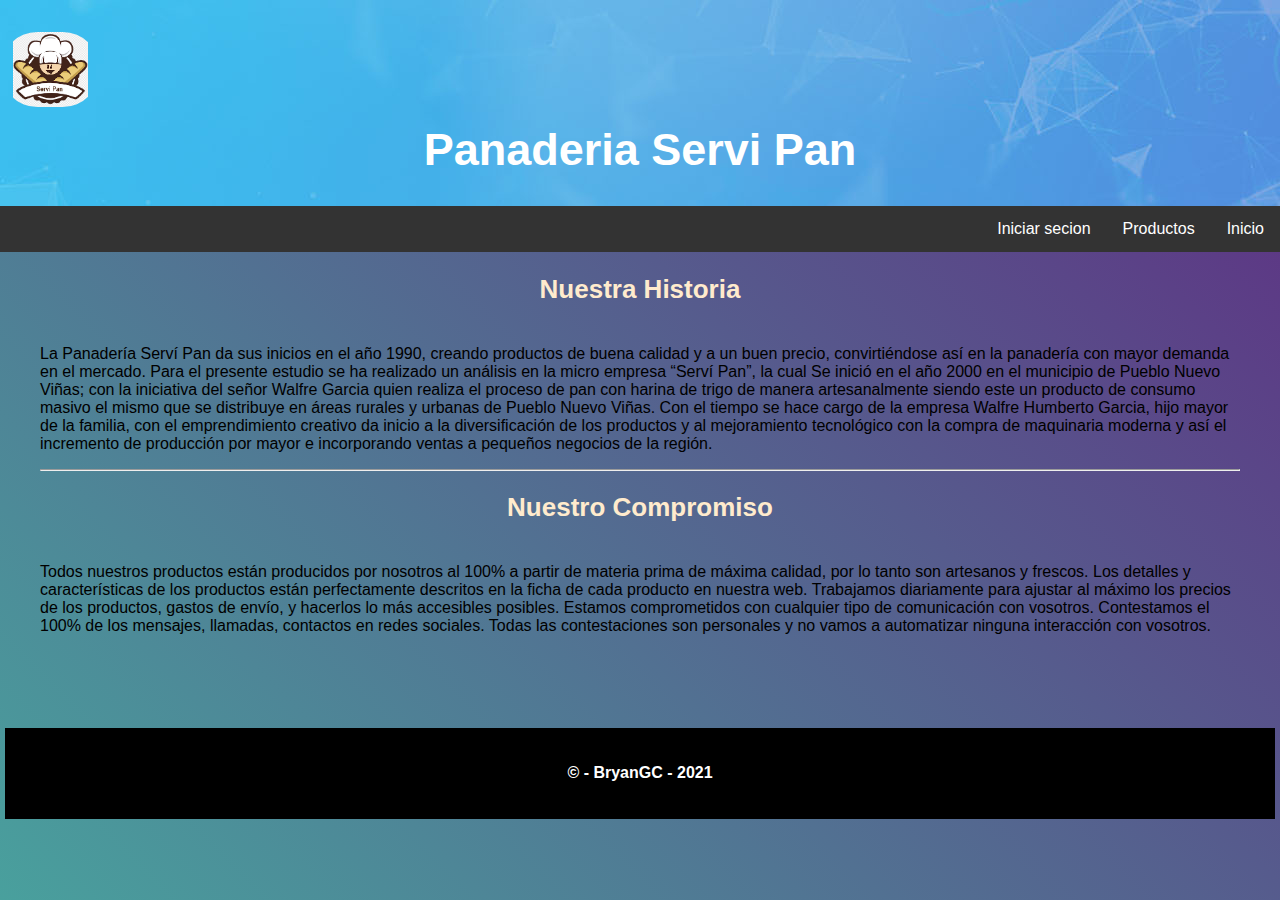
<file: index.html>
<!DOCTYPE html>
<html lang="en">
<head>
    <meta charset="UTF-8">
    <meta http-equiv="X-UA-Compatible" content="IE=edge">
    <meta name="viewport" content="width=device-width, initial-scale=1.0">
    <title>Pagina principal</title>

    <link href="https://cdn.jsdelivr.net/npm/bootstrap@5.1.0/dist/css/bootstrap.min.css" rel="stylesheet" integrity="sha384-KyZXEAg3QhqLMpG8r+8fhAXLRk2vvoC2f3B09zVXn8CA5QIVfZOJ3BCsw2P0p/We" crossorigin="anonymous">
    <script src="https://cdn.jsdelivr.net/npm/bootstrap@5.1.0/dist/js/bootstrap.bundle.min.js" integrity="sha384-U1DAWAznBHeqEIlVSCgzq+c9gqGAJn5c/t99JyeKa9xxaYpSvHU5awsuZVVFIhvj" crossorigin="anonymous"></script>
 
    <link rel="icon" type="image/png" href="../segundo parcial/imagenes/logopan.png">
    <link rel="stylesheet" href="css/style.css">
</head>
<body>
    <section class="center_header">
        <header class="header">
            <a href="/" class="header__logos"></a>
        </header>
            <div class="container">
                  <h1 class="title2">Panaderia Servi Pan</h1>
            </div>
    </section>

    <div class="menu">
        <ul>
            <li><a href="index.html">Inicio</a></li>
          <li><a href="pages/Product.html">Productos</a></li>
          <li><a href="pages/login.html">Iniciar secion</a></li>
        </ul>
    </div>
    
    <main class="main_cls">
        <section class="section_cls">
            <article class="article1"> 
                <h2 class="title">Nuestra Historia</h2>
                <p>
                    La Panadería Serví Pan da sus inicios en el año 1990, creando productos de buena calidad y a un buen precio, convirtiéndose así en la panadería con mayor demanda en el mercado.
                    Para el presente estudio se ha realizado un análisis en la micro empresa “Serví Pan”, la cual Se inició en el año 2000 en el municipio de Pueblo Nuevo Viñas; con la iniciativa del señor Walfre Garcia quien realiza el proceso de pan con harina de trigo de manera artesanalmente siendo este un producto de consumo masivo el mismo que se distribuye en áreas rurales y urbanas de Pueblo Nuevo Viñas.
                    Con el tiempo se hace cargo de la empresa Walfre Humberto Garcia, hijo mayor de la familia, con el emprendimiento creativo da inicio a la diversificación de los productos y al mejoramiento tecnológico con la compra de maquinaria moderna y así el incremento de producción por mayor e incorporando ventas a pequeños negocios de la región.                   
               </p>
            </article>

            <hr>

            <article class="artticle2">
                    <h2 class="title">Nuestro Compromiso</h2>
                    <p>
                        Todos nuestros productos están producidos por nosotros al 100% a partir de materia prima de máxima calidad, por lo tanto son artesanos y frescos.
                        Los detalles y características de los productos están perfectamente descritos en la ficha de cada producto en nuestra web.
                        Trabajamos diariamente para ajustar al máximo los precios de los productos, gastos de envío, y hacerlos lo más accesibles posibles.
                        Estamos comprometidos con cualquier tipo de comunicación con vosotros. Contestamos el 100% de los mensajes, llamadas, contactos en redes sociales. 
                        Todas las contestaciones son personales y no vamos a automatizar ninguna interacción con vosotros.
                    </p>
            </article>
        </section>    
    </main>


    <br>
    <br>
    <br>
    <br>
   
    <footer class="grid_footer">
        <h4> &copy; - BryanGC - 2021</h4>
    </footer>
</body>
</html>
</file>
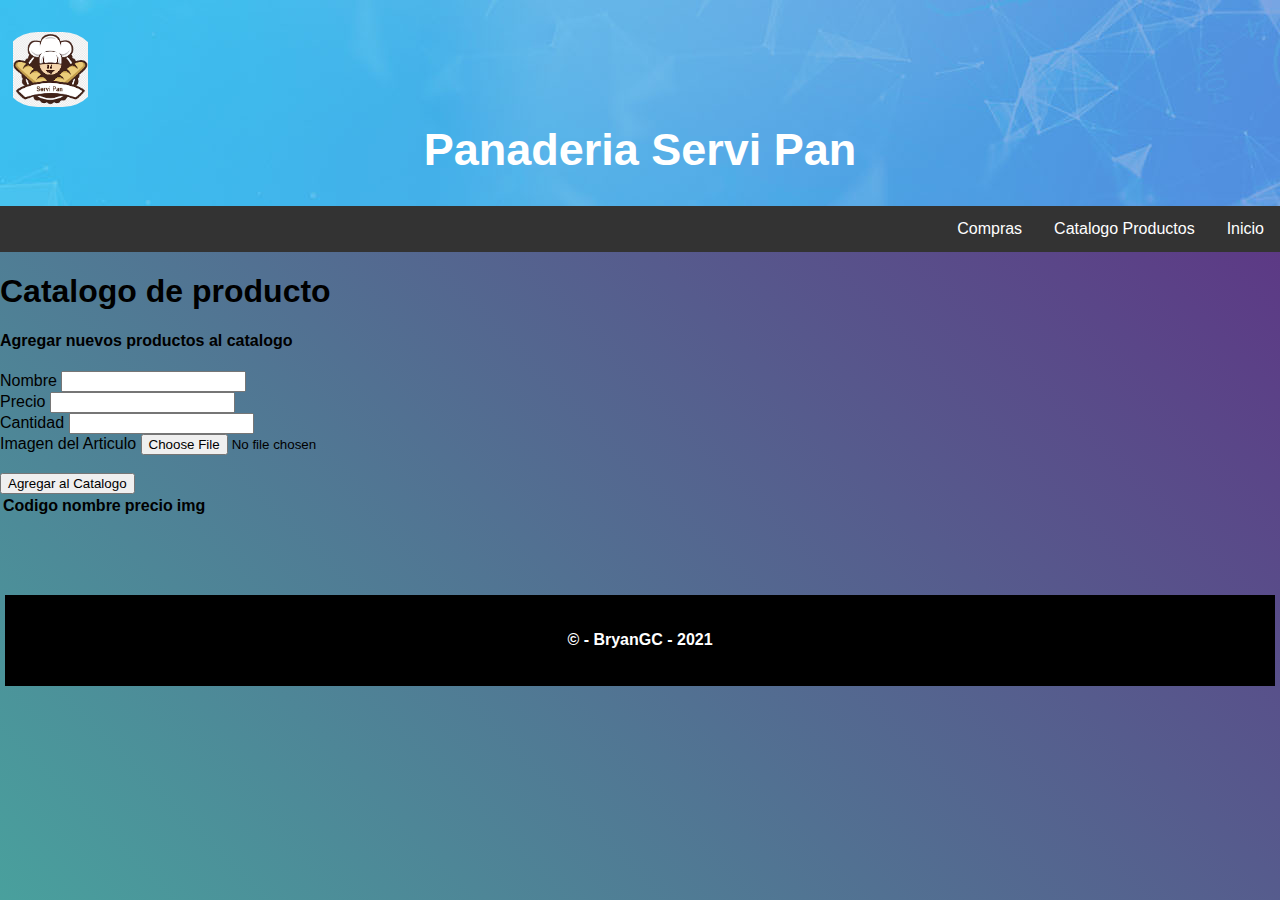
<file: pages/catalogo.html>
<!DOCTYPE html>
<html lang="en">
<head>
    <meta charset="UTF-8">
    <meta http-equiv="X-UA-Compatible" content="IE=edge">
    <meta name="viewport" content="width=device-width, initial-scale=1.0">
    <title>Productos</title>

    <link href="https://cdn.jsdelivr.net/npm/bootstrap@5.1.0/dist/css/bootstrap.min.css" rel="stylesheet" integrity="sha384-KyZXEAg3QhqLMpG8r+8fhAXLRk2vvoC2f3B09zVXn8CA5QIVfZOJ3BCsw2P0p/We" crossorigin="anonymous">
    <script src="https://cdn.jsdelivr.net/npm/bootstrap@5.1.0/dist/js/bootstrap.bundle.min.js" integrity="sha384-U1DAWAznBHeqEIlVSCgzq+c9gqGAJn5c/t99JyeKa9xxaYpSvHU5awsuZVVFIhvj" crossorigin="anonymous"></script>
    <script src="../js/script.js"></script>
    <link rel="icon" type="image/png" href="../imagenes/logopan.png">
    <link rel="stylesheet" href="../css/style.css">
</head>
<body>
    <section class="center_header">
        <header class="header">
            <a href="/" class="header__logos"></a>
        </header>
            <div class="container">
                  <h2 class="title2">Panaderia Servi Pan</h2>
            </div>
    </section>

    <div class="menu">
        <ul>
          <li><a href="Principal.html">Inicio</a></li>
          <li><a href="catalogo.html">Catalogo Productos</a></li>
          <li><a href="compra.html">Compras</a></li>
        </ul>
    </div>
    <div class="container">
        <div>
        <h1>Catalogo de producto</h1>
        <h4>Agregar nuevos productos al catalogo</h4>
        </div>
     
            <div class="row">
                <input type="hidden" id="id" class="form-control">
                  <div class="col-md-8">
                    <label>Nombre</label>
                    <input type="text" id="nombre" class="form-control">
                  </div>
                  <div class="col-md-4">
                    <label>Precio</label>
                    <input type="number" id="precio" class="form-control">
                  </div>
                  <div class="col-md-4">
                    <label>Cantidad </label>
                    <input type="number" id="cantidad" class="form-control">
                  </div>
                  <div class="col-md-4">
                    <label>Imagen del Articulo</label>
                    <input type="file" id="file" class="form-control" accept="image/png, image/jpeg">
                    
                  </div>
                  <div class="col-md-4">
                    <label><br/></label>
                    <button class="btn  btn-info btn-block" onclick="agregarProducto()">Agregar al Catalogo</button>
                  </div>
              </div>

                <table class="table table-striped table-bordered">

                    <thead>
                        <tr>
                            <th>Codigo</th>
                            <th>nombre</th>
                            <th>precio</th>
                            <th>img</th>
                        </tr>
                    </thead>

                    <tbody id="list-productos">

                    </tbody>
                </table>

      

       </div>

    <br>
    <br>
    <br>
    <br>
   
    <script src="../js/jquery-3.4.1.min.js"></script>
    <script src="../js/bootstrap.min.js"></script>
    <script src="../js/sweetalert2.min.js"></script>
    <script src="../js/productoadmin.js"></script>
    <footer class="grid_footer">
        <h4> &copy; - BryanGC - 2021</h4>
    </footer>
</body>
</html>
</file>
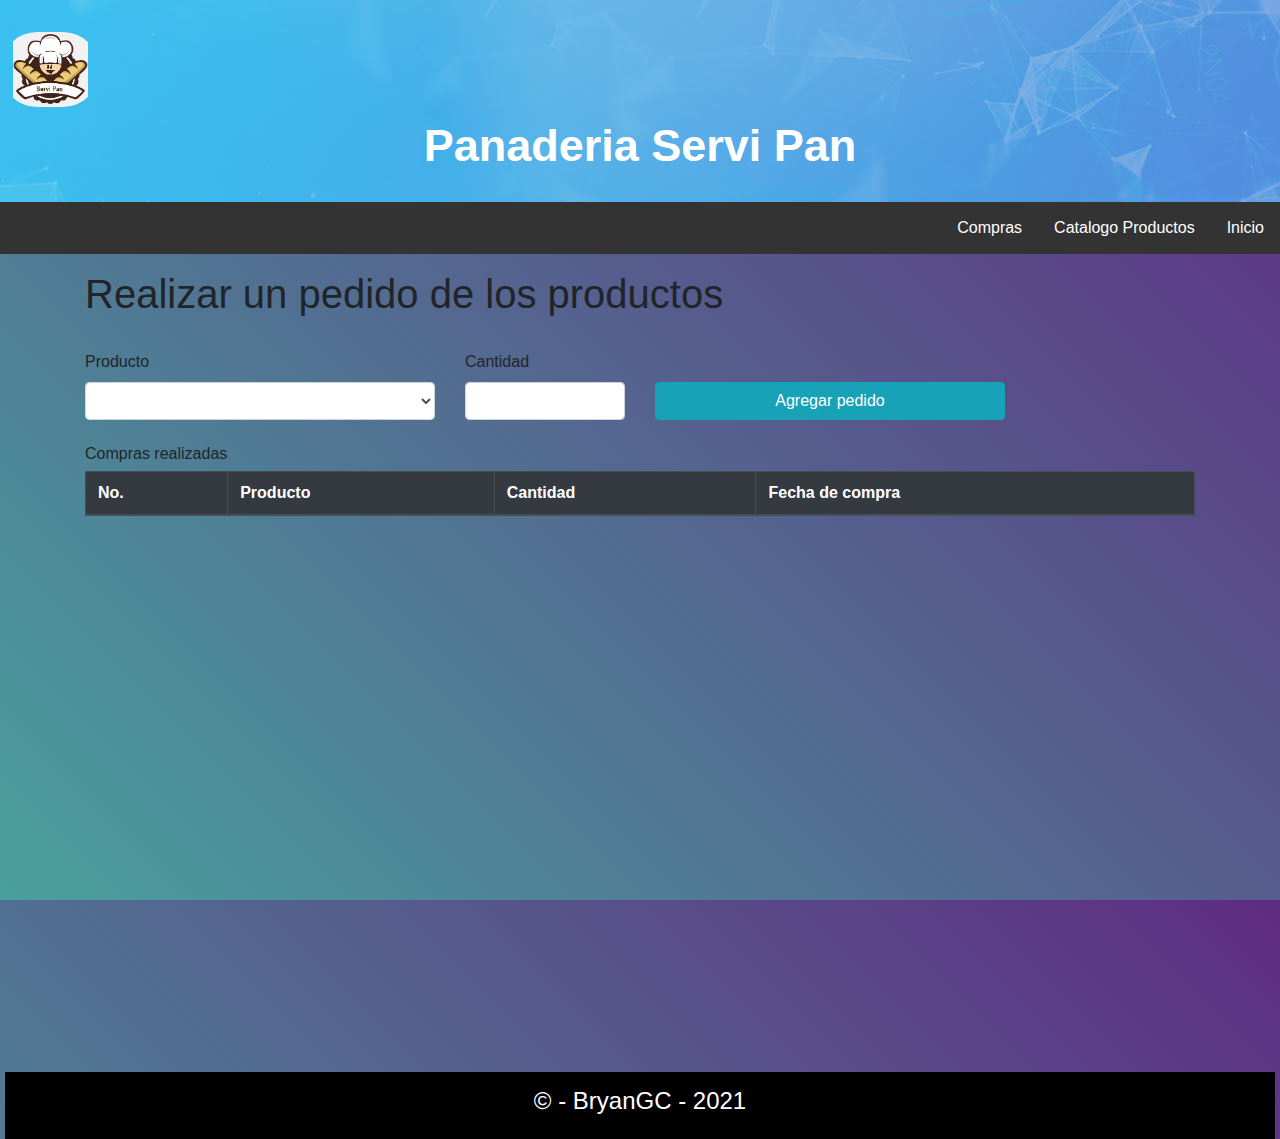
<file: pages/compra.html>
<head>
    <meta charset="UTF-8">
    <meta http-equiv="X-UA-Compatible" content="IE=edge">
    <meta name="viewport" content="width=device-width, initial-scale=1.0">
    <title>Productos</title>

    <link href="https://cdn.jsdelivr.net/npm/bootstrap@5.1.0/dist/css/bootstrap.min.css" rel="stylesheet" integrity="sha384-KyZXEAg3QhqLMpG8r+8fhAXLRk2vvoC2f3B09zVXn8CA5QIVfZOJ3BCsw2P0p/We" crossorigin="anonymous">
    <script src="https://cdn.jsdelivr.net/npm/bootstrap@5.1.0/dist/js/bootstrap.bundle.min.js" integrity="sha384-U1DAWAznBHeqEIlVSCgzq+c9gqGAJn5c/t99JyeKa9xxaYpSvHU5awsuZVVFIhvj" crossorigin="anonymous"></script>
    <link rel="icon" type="image/png" href="../imagenes/logopan.png">
    <link rel="stylesheet" href="../css/style.css">
    <link rel="stylesheet" href="../css/bootstrap.min.css">
    <link rel="stylesheet" href="../css/estilo.css">
    <script src="../js/script.js"></script>
    <script src="../js/popper.min.js"></script>
    <link rel="stylesheet" href="../css/sweetalert2.min.css">
</head>
<body>
    <section class="center_header">
        <header class="header">
            <a href="/" class="header__logos"></a>
        </header>
            <div class="container">
                  <h2 class="title2">Panaderia Servi Pan</h2>
            </div>
    </section>

    <div class="menu">
        <ul>
          <li><a href="Principal.html">Inicio</a></li>
          <li><a href="catalogo.html">Catalogo Productos</a></li>
          <li><a href="compra.html">Compras</a></li>
        </ul>
    </div>
  
    <main>
        <div class="container">
            <div>
                <h1>Realizar un pedido de los productos</h1>
                <br/>
            </div>
            <div class="row">
              <input type="hidden" id="id" class="form-control">
                <div class="col-md-4">
                  <label>Producto</label>
                  <select class="form-control" id="opc-productos">
                    <option>Seleccione un producto</option>
                  </select>
                </div>
                <div class="col-md-2">
                  <label>Cantidad</label>
                  <input type="number" id="cantidad" class="form-control">
                </div>
                <div class="col-md-4">
                  <label><br/></label>
                  <button class="btn  btn-info btn-block" onclick="comprar()">Agregar pedido</button>
                </div>
            </div>
            <div class="row">
              <div class="col-md-12">
                <br/>
                <h6 class="normal-text">Compras realizadas</h4>
              </div>
              <div class="col-md-12" style="height: 500px;">
                <table class="table table-bordered">
                  <thead class="thead-dark">
                    <tr>
                        <th>No.</th>
                        <th>Producto</th>
                        <th>Cantidad</th>
                        <th>Fecha de compra</th>
                    </tr>
                  </thead>
                  <tbody id="list-compras">

                  </tbody>
                </table>
              </div>
            </div>
        </div>
    </main>

    <script src="../js/jquery-3.4.1.min.js"></script>
    <script src="../js/bootstrap.min.js"></script>
    <script src="../js/sweetalert2.min.js"></script>
    <script src="../js/compras.js"></script>

    <br>
    <br>
    <br>
    <br>
   
    <footer class="grid_footer">
        <h4> &copy; - BryanGC - 2021</h4>
    </footer>
</body>
</html>
</file>
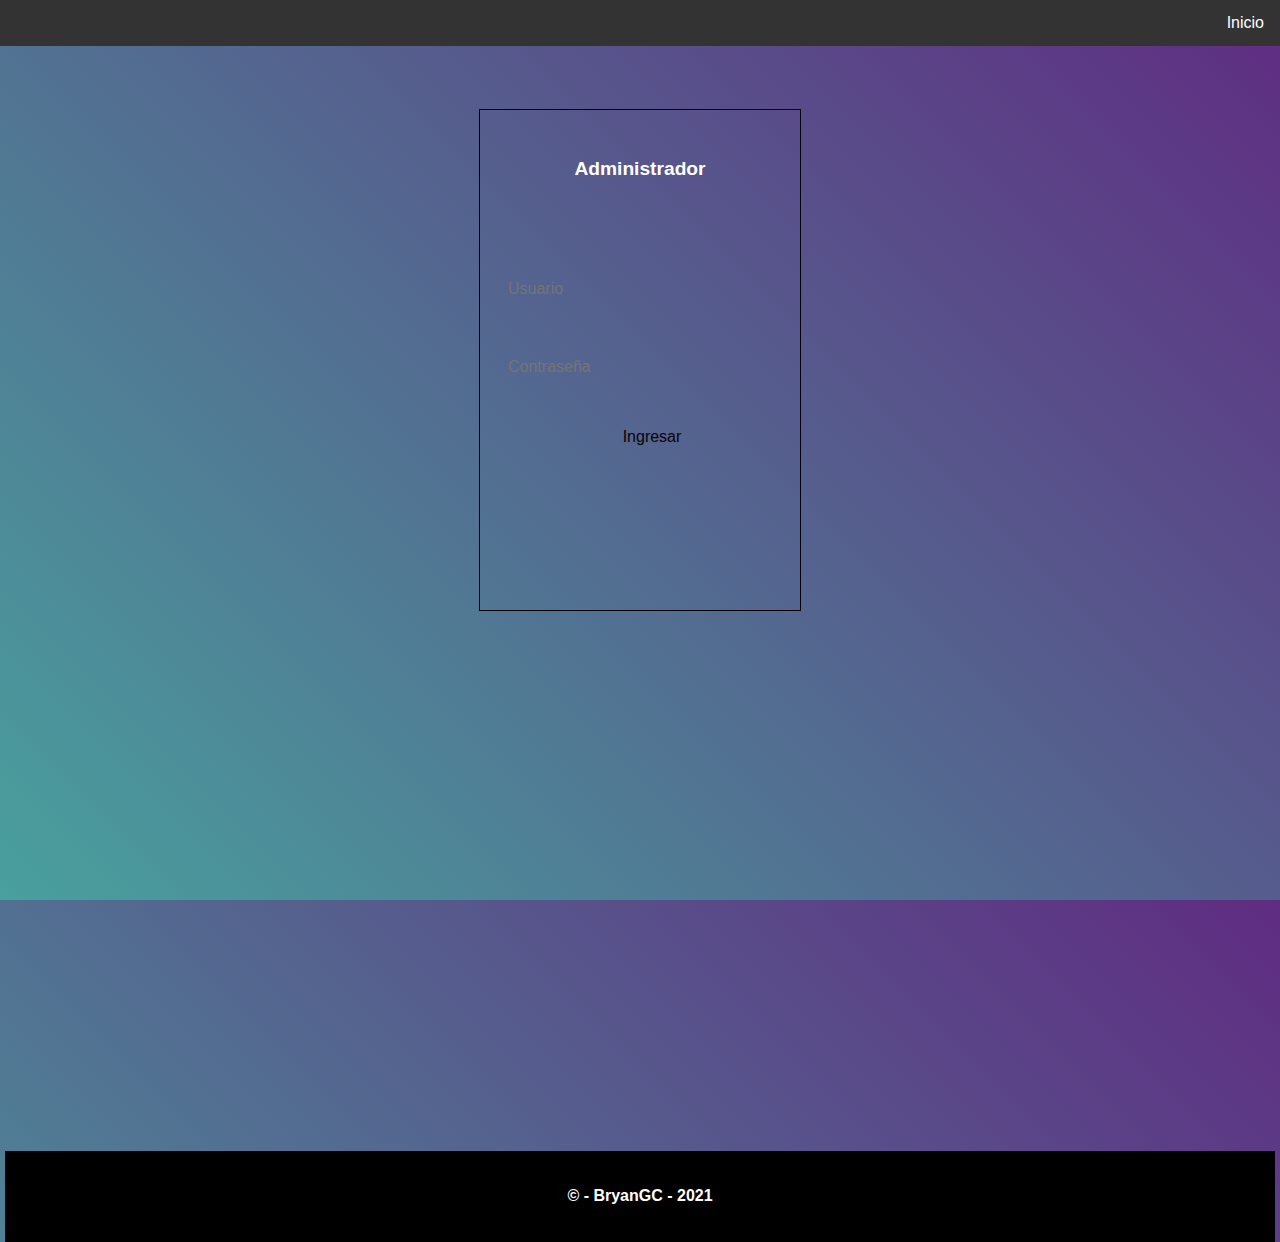
<file: pages/login.html>
<!DOCTYPE html>
<html lang="en">
<head>
    <meta charset="UTF-8">
    <meta http-equiv="X-UA-Compatible" content="IE=edge">
    <meta name="viewport" content="width=device-width, initial-scale=1.0">
    <title>Pagina principal</title>

 
    <link rel="icon" type="image/png" href="../css/style.css">
    <link rel="stylesheet" href="..//css/style.css">
</head>
<body>


    <div class="menu">
        <ul>
          <li><a href="../index.html">Inicio</a></li>
    </div>
    
    <div class="login__container">
        <div class="login">
          <div class="login__content">
            <h2 class="login__title">Administrador</h2>
            <form action="" class="login__form">
              <div class="form-group">
                <input type="text" name="" id="user" placeholder="Usuario" class="form-group__input">
                <label for="user" class="form-group__label">User</label>
              </div>
              <div class="form-group">
                <input type="password" name="" id="password" placeholder="Contraseña" class="form-group__input">
                <label for="password" class="form-group__label">Password</label>
              </div>
              <div class="actions">
                <a onclick="loguear()" class="btn-login">Ingresar</a>
              </div>
            </form>
          </div>
        </div>
      </div>


    <br>
    <br>
    <br>
    <br>
   
    <footer class="grid_footer">
        <h4> &copy; - BryanGC - 2021</h4>
    </footer>
    
  <script src="../js/login.js"></script>
</body>
</html>
</file>
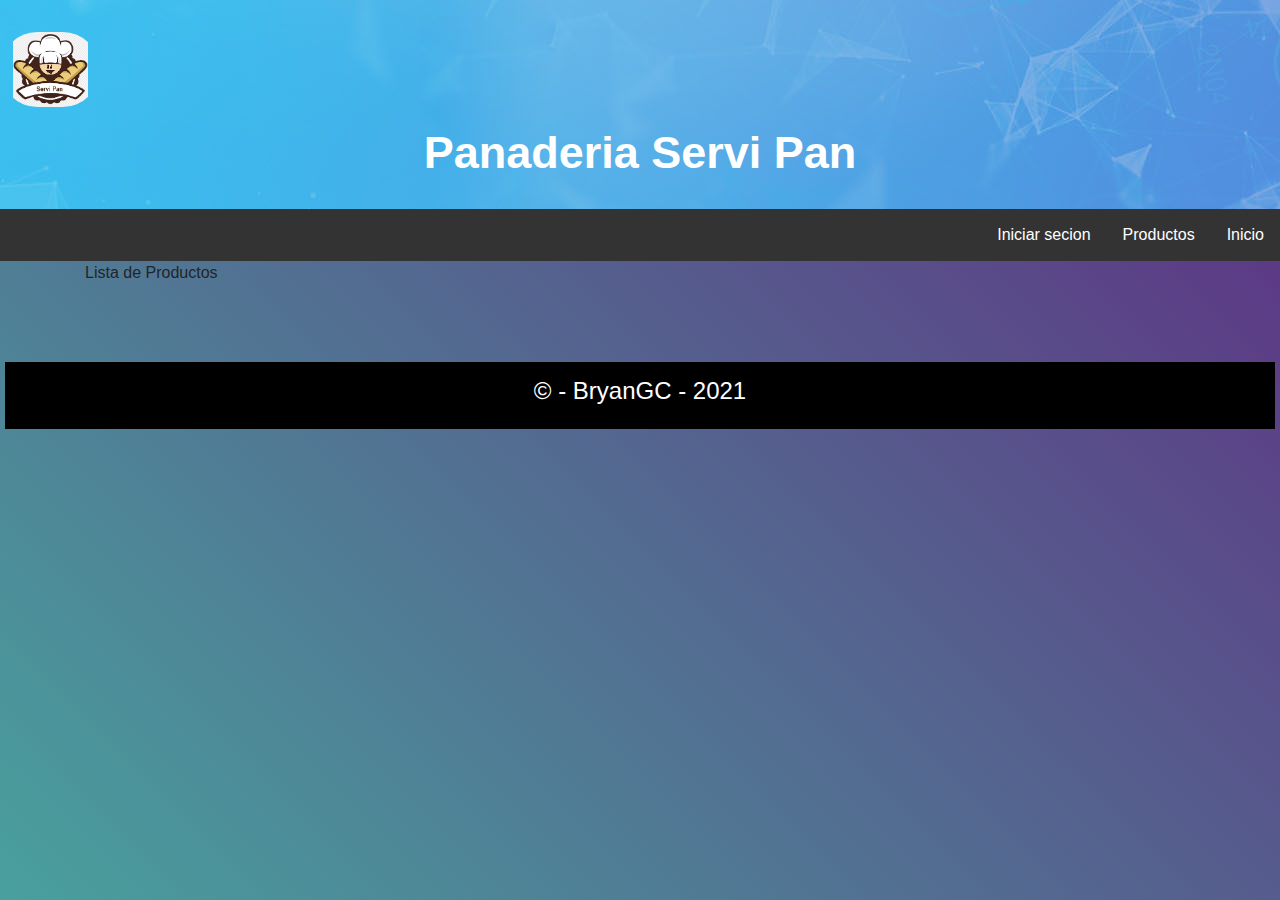
<file: pages/Product.html>
<!DOCTYPE html>
<html lang="en">
<head>
    <meta charset="UTF-8">
    <meta http-equiv="X-UA-Compatible" content="IE=edge">
    <meta name="viewport" content="width=device-width, initial-scale=1.0">
    <title>Productos</title>

    <link href="https://cdn.jsdelivr.net/npm/bootstrap@5.1.0/dist/css/bootstrap.min.css" rel="stylesheet" integrity="sha384-KyZXEAg3QhqLMpG8r+8fhAXLRk2vvoC2f3B09zVXn8CA5QIVfZOJ3BCsw2P0p/We" crossorigin="anonymous">
    <script src="https://cdn.jsdelivr.net/npm/bootstrap@5.1.0/dist/js/bootstrap.bundle.min.js" integrity="sha384-U1DAWAznBHeqEIlVSCgzq+c9gqGAJn5c/t99JyeKa9xxaYpSvHU5awsuZVVFIhvj" crossorigin="anonymous"></script>
    <link rel="icon" type="image/png" href="../imagenes/logopan.png">
    <script src="/js/script.js"></script>
   

    <link rel="stylesheet" href="../css/bootstrap.min.css">
    <script src="../js/popper.min.js"></script>
    <link rel="stylesheet" href="https://use.fontawesome.com/releases/v5.6.3/css/all.css" integrity="sha384-UHRtZLI+pbxtHCWp1t77Bi1L4ZtiqrqD80Kn4Z8NTSRyMA2Fd33n5dQ8lWUE00s/" crossorigin="anonymous">
    
    <link rel="stylesheet" href="../css/sweetalert2.min.css">
    <link rel="stylesheet" href="../css/style.css">
</head>
<body>
    <section class="center_header">
        <header class="header">
            <a href="/" class="header__logos"></a>
        </header>
            <div class="container">
                  <h1 class="title2">Panaderia Servi Pan</h1>
            </div>
    </section>
    <div class="menu">
        <ul class="menu1">
            <li><a href="../index.html">Inicio</a></li>
          <li><a href="Product.html">Productos</a></li>
          <li><a href="login.html">Iniciar secion</a></li>
        </ul>
    </div>

    <main>
        <main>
            <div class="container">
                <div>
                    <h1">Lista de Productos</h1>
                    <br/>
                </div>
                <div class="row" id="list-productos">
                    
                </div>
            </div>
        </main>
    
    </main>
    
    
    <br>
    <br>
    <br>
    <footer class="footer">
        <div class="u-wrapper">
         <footer class="grid_footer">
        <h4> &copy; - BryanGC - 2021</h4>
         </footer>
        </div>
    </footer>
    <script src="../js/jquery-3.4.1.min.js"></script>
    <script src="../js/bootstrap.min.js"></script>
    <script src="../js/sweetalert2.min.js"></script>
    <script src="../js/productosclientes.js"></script>
</body>
</html>
</file>
<file: css/style.css>
html,
body {
	height: 100%;
}

body {
	margin: 0;
	background: linear-gradient(45deg, #49a09d, #5f2c82);
	font-family: sans-serif;
	font-weight: 100;
}


  /* --- Login estilo --- */
  .login__container {
    display: grid;
    justify-content: center;
    grid-template-columns: minmax(auto, 320px);
    padding: 64px 16px;
    min-height: calc(100vh - 60px);
    height: 100%;
    background: var(--ColorBlackPrincipal);
  }
  .login {
    max-height: 500px;
    width: 100%;
    background: transparent;
    box-shadow: 0 0 0 1px rgb(0, 1, 7);
  }
  .login__content {
    height: 100%;
    padding: 32px 16px;
  }
  .login__title {
    font-family: var(--Fuente2);
    text-align: center;
    font-size: 1.2em;
    color: white;
    margin-bottom: 80px;
  }
  .form-group {
    position: relative;
    margin-bottom: 20px;
  }
  .form-group__input {
    display: block;
    width: 100%;
    padding: 20px 12px;
    font-size: 1rem;
    line-height: 1;
    transition: 0.2s border-color;
    background-clip: padding-box;
    border: 0;
    outline: none;
    border: 1px solid var(--ColorGray);
    border-radius: .25rem;
    font-family: var(--Fuente1);
    color: rgb(10, 2, 2);
    background-color: var(--ColorBlackSecundary);
  }
  .form-group__input:focus, .form-group__input:not(:placeholder-shown), .form-group__input:-webkit-autofill {
    padding-top: 1.62rem;
    padding-bottom: 0.87rem;
    border: 1px solid rgb(15, 7, 7);
  }
  .form-group__input:focus::placeholder, .form-group__input:not(:placeholder-shown)::placeholder, .form-group__input:-webkit-autofill::placeholder {
    color: transparent;
  }
  .form-group__input:focus + label, .form-group__input:not(:placeholder-shown) + label, .form-group__input:-webkit-autofill + label {
    opacity: 1;
  }
  .form-group__label {
    position: absolute;
    top: 0.25rem;
    left: 0.75rem;
    z-index: 1;
    cursor: text;
    pointer-events: none;
    color: rgb(12, 4, 4);
    font-size: 12px;
    transition: all 0.1s ease-in-out;
    opacity: 0;
  }
  .form-group__labelCheck {
    font-size: 14px;
    color: rgb(15, 10, 10);
  }
  .actions .btn-login{
    display: block;
    width: 100%;
    background: var(--ColorRed);
    padding: 12px;
    margin-bottom: 20px;
    border-radius: .25rem;
  }
  .actions a {
    color: rgb(10, 3, 3);
    text-align: center;
    text-decoration: none;
  }
  .actions span {
    font-size: 14px;
    color: rgb(8, 3, 3);
  }
  .actions span a {
    margin-left: 8px;
    color: var(--ColorRed);
    text-decoration: underline;
  }
  

  .grid_footer {
    background-color: black;
    color: white;
    grid-column: 1 / span 3;
    text-align: right;
    margin: 5px;
    padding: 25px;
}

  /*header style*/

  .header__logo {
    display: inline-flex;
    height: 100px;
    width: 100px;
    background-image: url('../imagenes/logopan.png');
    background-position: center;
    background-repeat: no-repeat;
    background-size: contain;
    border-radius: 75rem;
  }
  .header__logos {
    display: inline-flex;
    height: 75px;
    width: 100px;
    background-image: url('../imagenes/logopan.png');
    background-position: center;
    background-repeat: no-repeat;
    background-size: contain;
    border-radius: 75rem;
   
  }
  
.center_header {
    background: url(../imagenes/header.jpg) no-repeat top center;
    padding: 2em 0;
}

.center_header .title2 {
    text-align: center;
    color: white;
    font-size: 45px;
    font-weight: 600;
    line-height: 1.1;
    margin: 0.3em 0 0 0;
}

/*menu opciones*/
.ul {
  width: 100%;
  float: right;
  text-align:right;
}

ul {
  list-style-type: none;
  margin: 0;
  padding: 0;
  overflow: hidden;
  background-color: #333;
}

li {
  float: right;
}

li a {
  display: block;
  color:white;

  padding: 14px 16px;
  text-decoration: none;
}


/*estilos de la informacion*/

.main_cls {
  margin-left: 40px;
  margin-right: 40px;

}
.title {
  color: blanchedalmond;
  text-align: center;
  font-size: 26px;
  font-weight: bold;
  margin-bottom: 40px;
}


/*footer*/
.grid_footer {
  background-color: black;
  color: white;
  grid-column: 1 / span 2;
  text-align: center;
  margin: 5px;
  padding: 15px;
}
</file>
<file: css/estilo.css>
#cargando {
    display: none;
}
</file>
